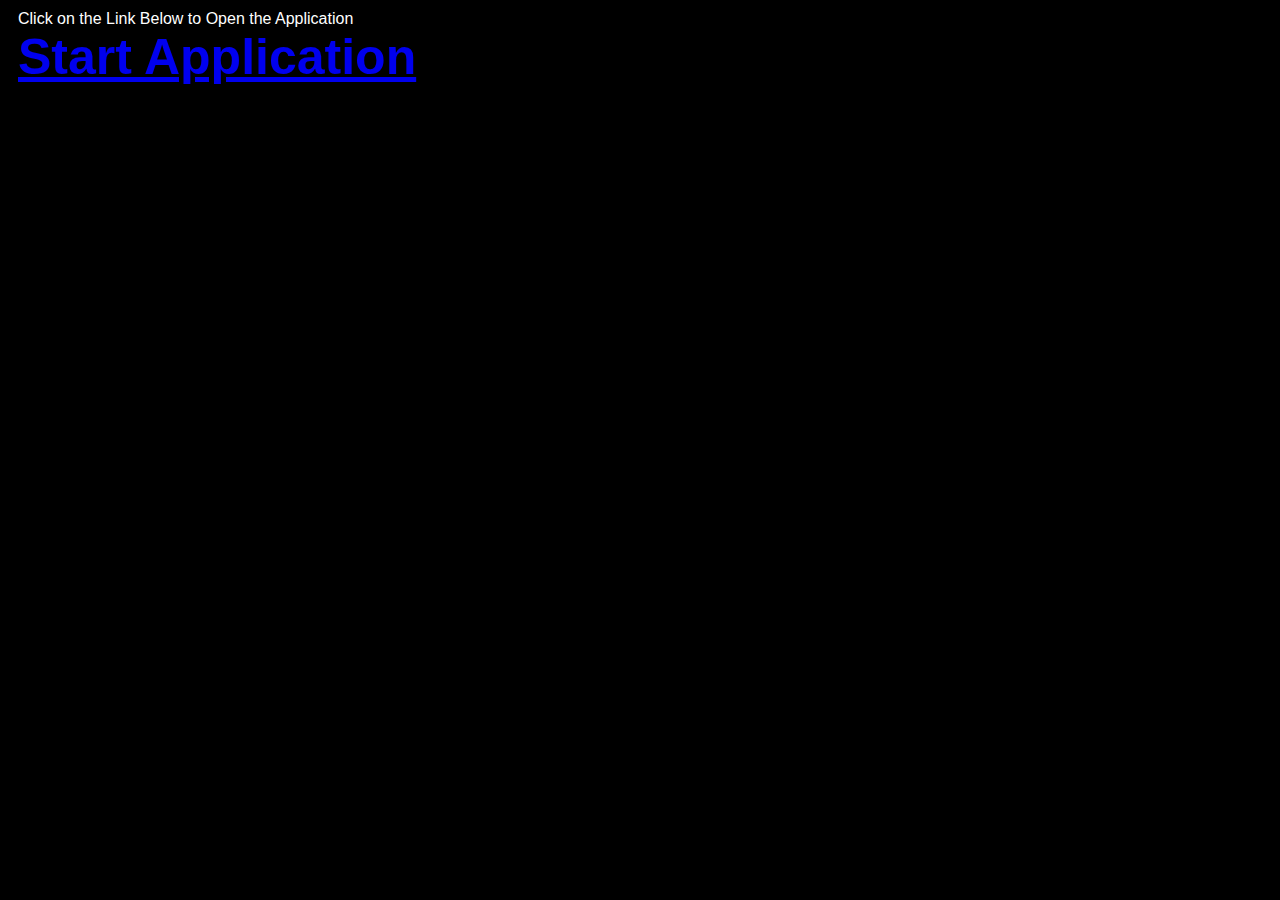
<file: index.html>
<!-- Dedicated to God the Father -->
<!-- All Rights Reserved Christopher Andrew Topalian Copyright 2000-2025 -->
<!-- https://github.com/ChristopherTopalian -->
<!-- https://github.com/ChristopherAndrewTopalian -->
<!-- index.html -->

<html>
<head>
<title> index </title>

<style>

body
{
    background-color: rgb(0, 0, 0);
    font-family: Arial;
    color: rgb(255, 255, 255);
}

</style>

<script>

// shortcuts.js

function ge(whichId)
{
    let result = document.getElementById(whichId);
    return result;
}

function ce(whichType)
{
    let result = document.createElement(whichType);
    return result;
}

function ba(whichElement)
{
    let result = document.body.append(whichElement);
    return result;
}

function cl(whichMessage)
{
    let result = console.log(whichMessage);
    return result;
}

function ct(whichText)
{
    let result = document.createTextNode(whichText);
    return result;
}

function gr(whichId)
{
    let result =  ge(whichId).getBoundingClientRect();
    return result;
}

//----//

// Dedicated to God the Father
// All Rights Reserved Christopher Andrew Topalian Copyright 2000-2025
// https://github.com/ChristopherTopalian
// https://github.com/ChristopherAndrewTopalian
// https://sites.google.com/view/CollegeOfScripting

//-//

function makeAppLink()
{
    let theLink = 'CATopalian_JavaScript_Truth_Detection.html';

    let mainDiv = ce('div');
    mainDiv.style.display = 'flex';
    mainDiv.style.flexDirection = 'column';
    mainDiv.style.margin = 10 + 'px';
    ba(mainDiv);

    //-//

    let instructions = ce('div');
    instructions.textContent = 'Click on the Link Below to Open the Application';
    mainDiv.append(instructions);

    //-//

    let appLink = ce('a');
    appLink.href = theLink;
    appLink.textContent = 'Start Application';
    appLink.style.fontSize = 50 + 'px';
    appLink.style.fontWeight = 'bold';
    mainDiv.append(appLink);
}

function whenLoaded()
{
    makeAppLink();
}

</script>

</head>

<body onload = 'whenLoaded();'>

</body>

</html>
</file>
